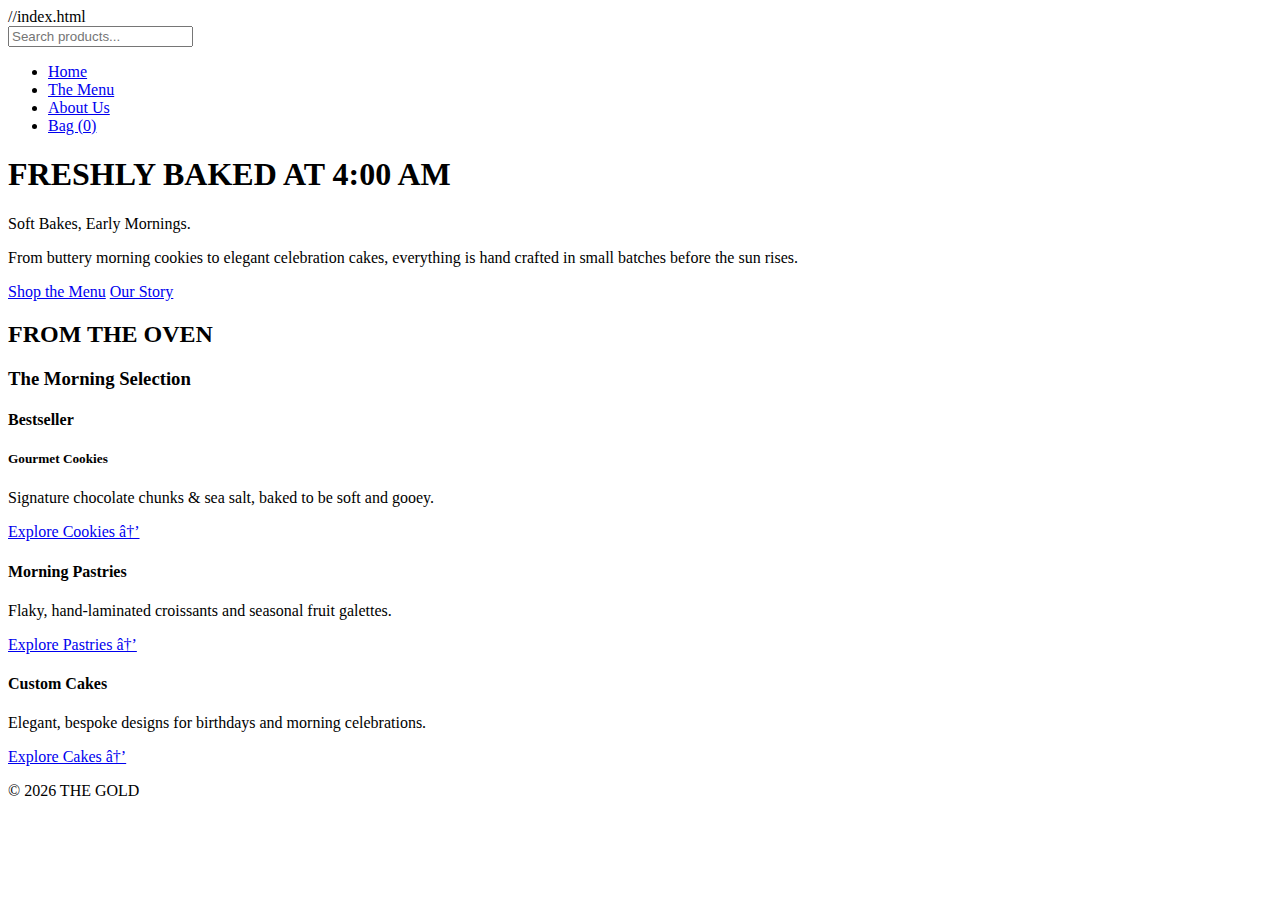
<file: index.html>
//index.html 
<!DOCTYPE html> 
<html lang=”en”> 
<head> 
<meta charset=”UTF-8” /> 
<title>The Gold Bakery</title> 
</head> 
<body> 
<header> 
<nav> 
  <div class="search-box">
    <input type="text" id="searchInput" placeholder="Search products...">
</div>
<ul> 
<li><a href=”#”>Home</a></li> 
<li><a href=”#”>The Menu</a></li> 
<li><a href=”#”>About Us</a></li> 
<li><a href=”#”>Bag (0)</a></li> 
</ul> 
</nav> 
</header> 
<section> 
<h1>FRESHLY BAKED AT 4:00 AM</h1> 
<p>Soft Bakes, Early Mornings.</p> 
<p>From buttery morning cookies to elegant celebration cakes, everything is hand
crafted in small batches before the sun rises.</p> 
<nav> 
<a href=”#”>Shop the Menu</a> 
<a href=”#”>Our Story</a> 
</nav> 
</section> 
<section> 
<h2>FROM THE OVEN</h2> 
<h3>The Morning Selection</h3> 
<article> 
<h4>Bestseller</h4> 
<h5>Gourmet Cookies</h5> 
<p>Signature chocolate chunks & sea salt, baked to be soft and gooey.</p> 
<a href=”#”>Explore Cookies →</a> 
</article> 
<article> 
<h4>Morning Pastries</h4> 
<p>Flaky, hand-laminated croissants and seasonal fruit galettes.</p> 
<a href=”#”>Explore Pastries →</a> 
</article> 
<article> 
<h4>Custom Cakes</h4> 
<p>Elegant, bespoke designs for birthdays and morning celebrations.</p> 
<a href=”#”>Explore Cakes →</a> 
</article> 
</section> 
<footer> 
<p>&copy; 2026 THE GOLD</p> 
</footer> 
</body> 
</html>
</file>
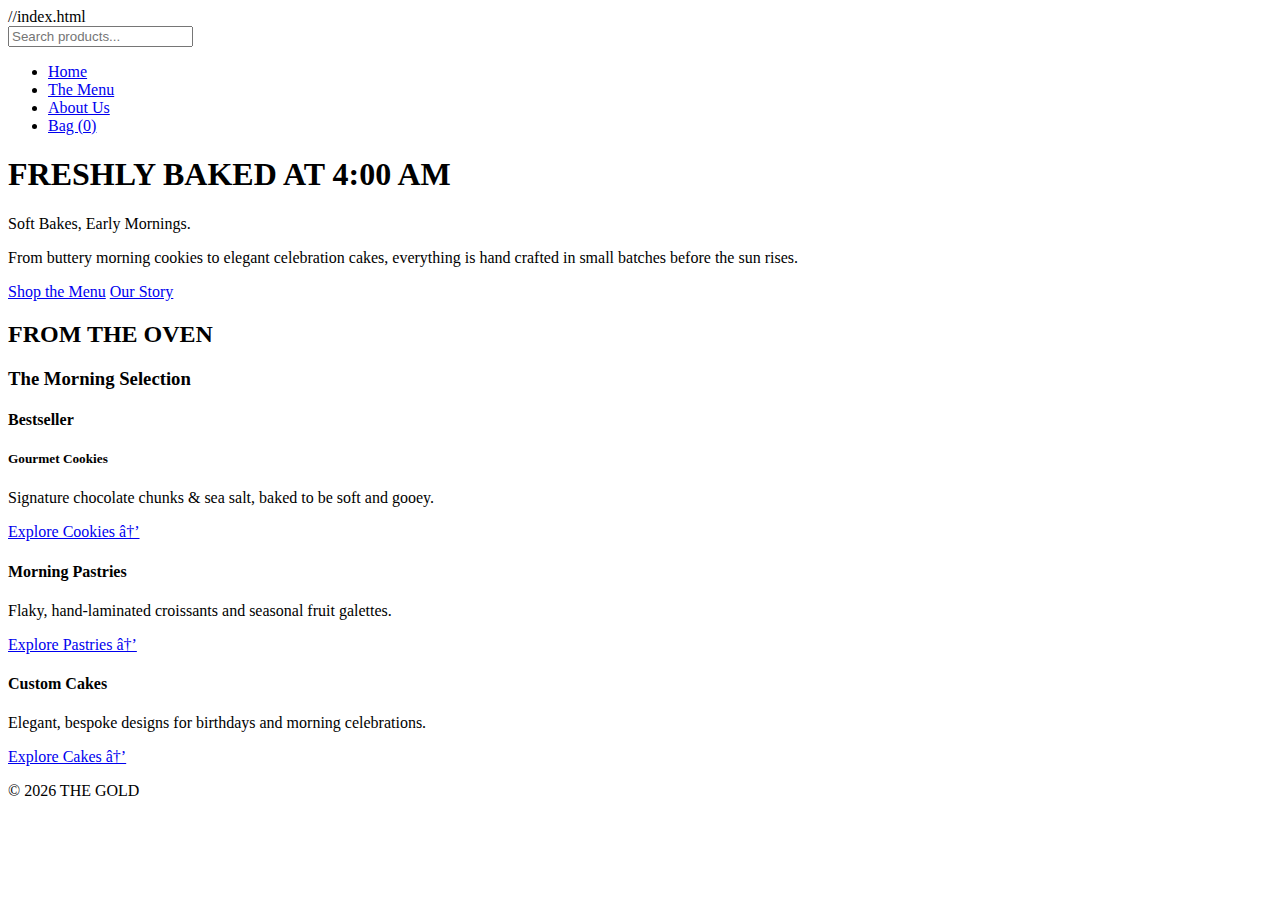
<file: style.css/index.html>
//index.html 
<!DOCTYPE html> 
<html lang=”en”> 
<head> 
<meta charset=”UTF-8” /> 
<title>The Gold Bakery</title> 
</head> 
<body> 
<header> 
<nav> 
  <div class="search-box">
    <input type="text" id="searchInput" placeholder="Search products...">
</div>
<ul> 
<li><a href=”#”>Home</a></li> 
<li><a href=”#”>The Menu</a></li> 
<li><a href=”#”>About Us</a></li> 
<li><a href=”#”>Bag (0)</a></li> 
</ul> 
</nav> 
</header> 
<section> 
<h1>FRESHLY BAKED AT 4:00 AM</h1> 
<p>Soft Bakes, Early Mornings.</p> 
<p>From buttery morning cookies to elegant celebration cakes, everything is hand
crafted in small batches before the sun rises.</p> 
<nav> 
<a href=”#”>Shop the Menu</a> 
<a href=”#”>Our Story</a> 
</nav> 
</section> 
<section> 
<h2>FROM THE OVEN</h2> 
<h3>The Morning Selection</h3> 
<article> 
<h4>Bestseller</h4> 
<h5>Gourmet Cookies</h5> 
<p>Signature chocolate chunks & sea salt, baked to be soft and gooey.</p> 
<a href=”#”>Explore Cookies →</a> 
</article> 
<article> 
<h4>Morning Pastries</h4> 
<p>Flaky, hand-laminated croissants and seasonal fruit galettes.</p> 
<a href=”#”>Explore Pastries →</a> 
</article> 
<article> 
<h4>Custom Cakes</h4> 
<p>Elegant, bespoke designs for birthdays and morning celebrations.</p> 
<a href=”#”>Explore Cakes →</a> 
</article> 
</section> 
<footer> 
<p>&copy; 2026 THE GOLD</p> 
</footer> 
</body> 
</html>
</file>
